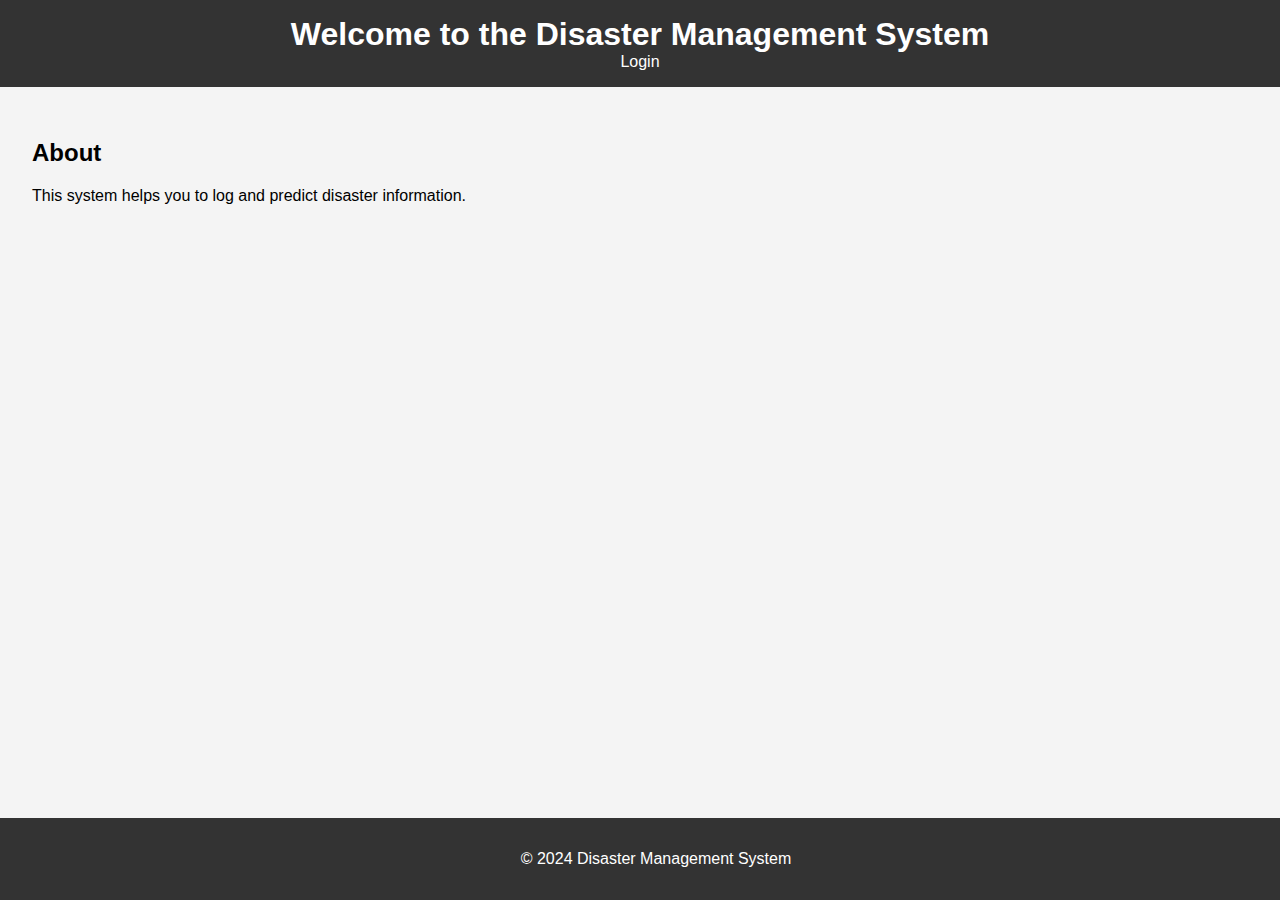
<file: index.html>
<!DOCTYPE html>
<html lang="en">
<head>
    <meta charset="UTF-8">
    <meta name="viewport" content="width=device-width, initial-scale=1.0">
    <title>Disaster Management</title>
    <link rel="stylesheet" href="css/styles.css">
</head>
<body>
    <header>
        <h1>Welcome to the Disaster Management System</h1>
        <nav>
            <a href="login.html">Login</a>
        </nav>
    </header>
    <main>
        <section>
            <h2>About</h2>
            <p>This system helps you to log and predict disaster information.</p>
        </section>
    </main>
    <footer>
        <p>&copy; 2024 Disaster Management System</p>
    </footer>
</body>
</html>
</file>
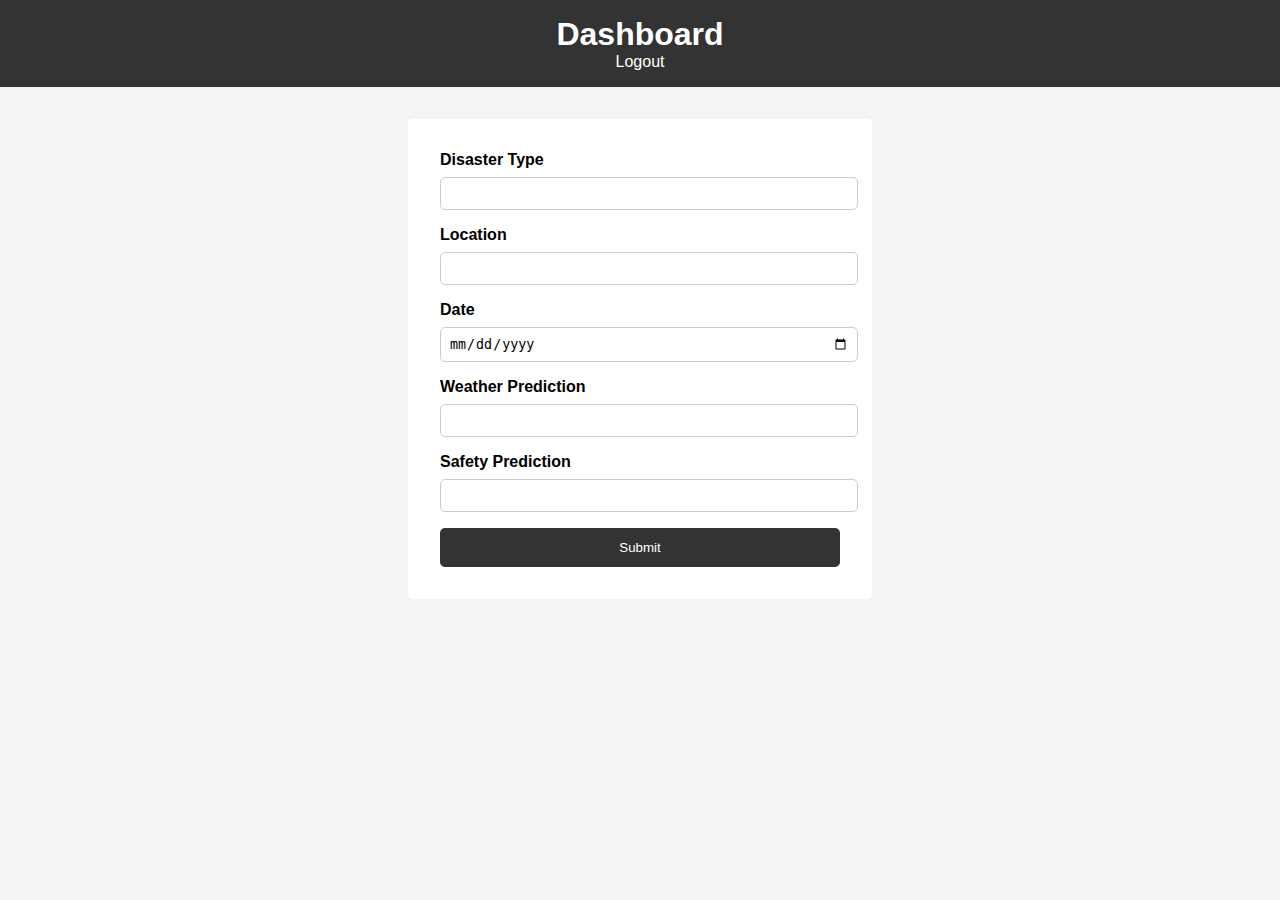
<file: dashboard.html>
<!DOCTYPE html>
<html lang="en">
<head>
    <meta charset="UTF-8">
    <meta name="viewport" content="width=device-width, initial-scale=1.0">
    <title>Dashboard - Disaster Management</title>
    <link rel="stylesheet" href="css/styles.css">
</head>
<body>
    <header>
        <h1>Dashboard</h1>
        <nav>
            <a href="index.html">Logout</a>
        </nav>
    </header>
    <main>
        <form id="disasterForm">
            <label for="disasterType">Disaster Type</label>
            <input type="text" id="disasterType" name="disasterType" required>

            <label for="location">Location</label>
            <input type="text" id="location" name="location" required>

            <label for="date">Date</label>
            <input type="date" id="date" name="date" required>

            <label for="weather">Weather Prediction</label>
            <input type="text" id="weather" name="weather" required>

            <label for="safety">Safety Prediction</label>
            <input type="text" id="safety" name="safety" required>

            <button type="submit">Submit</button>
        </form>
    </main>
    <!-- <footer>
        <p>&copy; 2024 Disaster Management System</p> -->
    <!-- </footer>  -->

    <script src="js/script.js"></script>
</body>
</html>
</file>
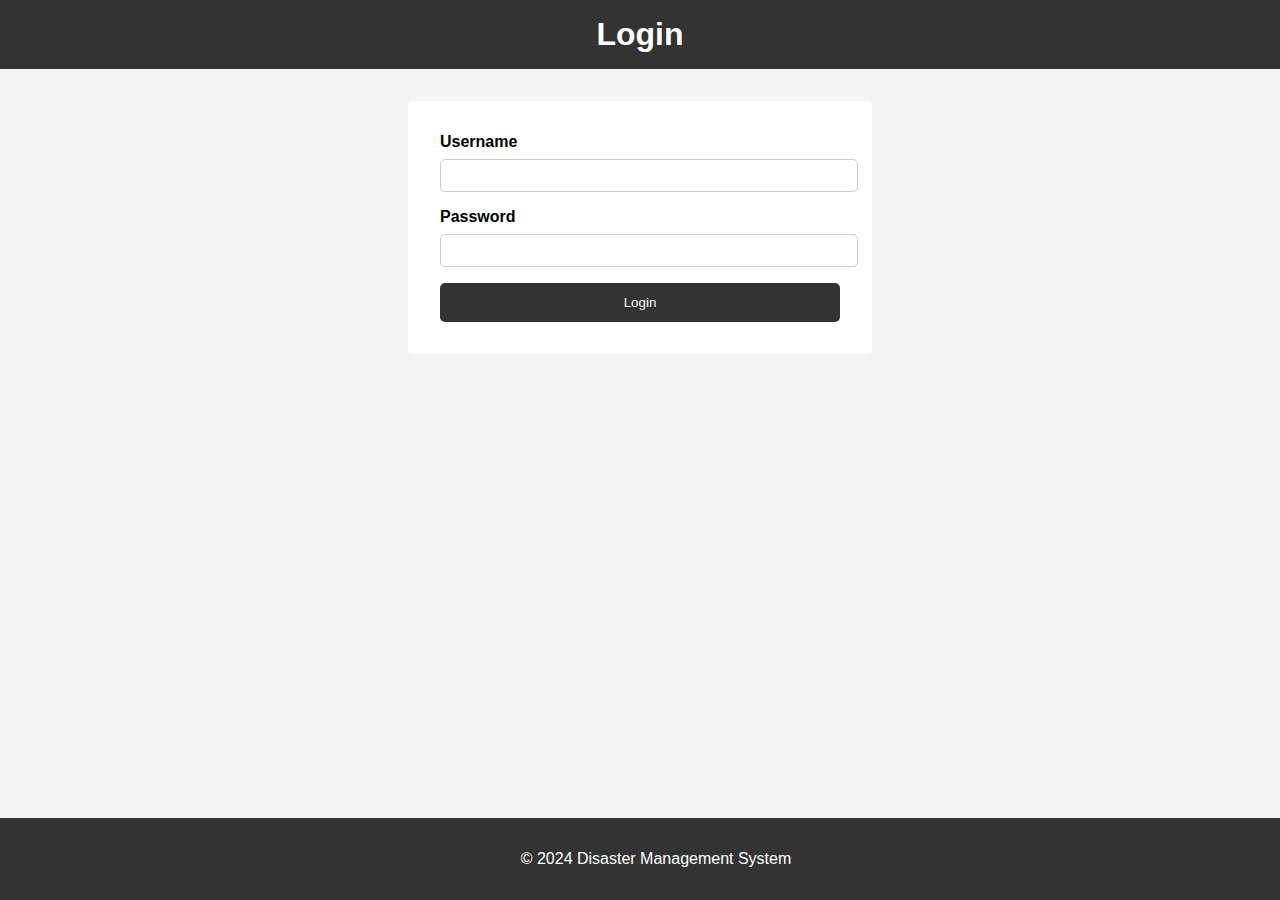
<file: login.html>
<!DOCTYPE html>
<html lang="en">
<head>
    <meta charset="UTF-8">
    <meta name="viewport" content="width=device-width, initial-scale=1.0">
    <title>Login - Disaster Management</title>
    <link rel="stylesheet" href="css/styles.css">
</head>
<body>
    <header>
        <h1>Login</h1>
    </header>
    <main>
        <form id="loginForm">
            <label for="username">Username</label>
            <input type="text" id="username" name="username" required>

            <label for="password">Password</label>
            <input type="password" id="password" name="password" required>

            <button type="submit">Login</button>
        </form>
    </main>
    <footer>
        <p>&copy; 2024 Disaster Management System</p>
    </footer>

    <script src="js/script.js"></script>
</body>
</html>
</file>
<file: css/styles.css>
/* General Styles */
body {
    font-family: Arial, sans-serif;
    margin: 0;
    padding: 0;
    background-color: #f4f4f4;
}

header {
    background-color: #333;
    color: #fff;
    padding: 1rem;
    text-align: center;
}

header h1 {
    margin: 0;
}

nav a {
    color: #fff;
    text-decoration: none;
    margin: 0 15px;
}

main {
    padding: 2rem;
}

form {
    background-color: #fff;
    padding: 2rem;
    border-radius: 5px;
    max-width: 400px;
    margin: 0 auto;
}

form label {
    display: block;
    margin-bottom: 0.5rem;
    font-weight: bold;
}

form input {
    width: 100%;
    padding: 0.5rem;
    margin-bottom: 1rem;
    border: 1px solid #ccc;
    border-radius: 5px;
}

form button {
    width: 100%;
    padding: 0.75rem;
    background-color: #333;
    color: #fff;
    border: none;
    border-radius: 5px;
    cursor: pointer;
}

form button:hover {
    background-color: #555;
}

footer {
    background-color: #333;
    color: #fff;
    text-align: center;
    padding: 1rem;
    position: absolute;
    bottom: 0;
    width: 100%;
}

/* Mobile Responsiveness */
@media (max-width: 600px) {
    header, footer {
        padding: 1rem;
    }

    form {
        padding: 1rem;
    }
}
</file>
